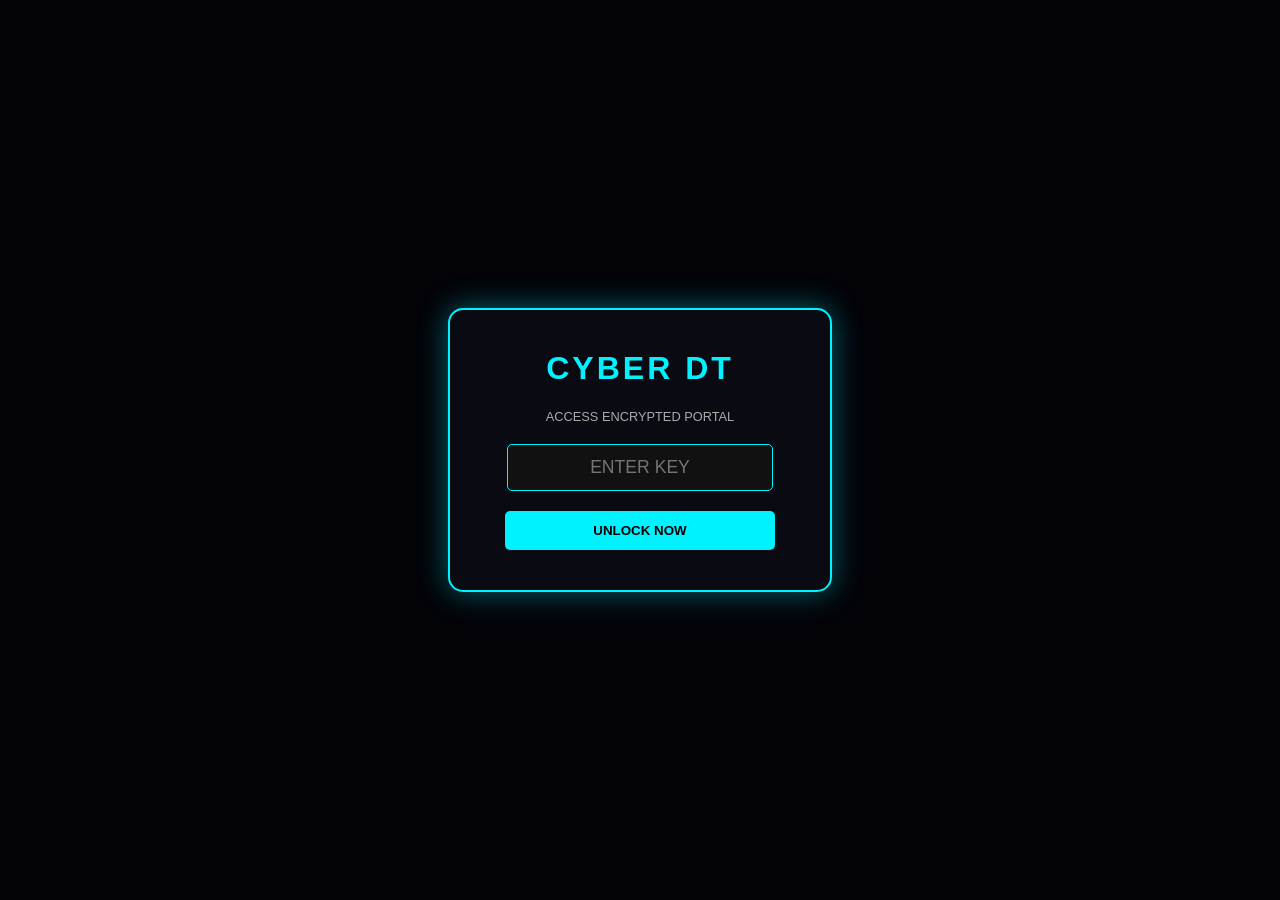
<file: index.html>
<!DOCTYPE html><html lang="en"><head><meta charset="UTF-8" /><meta name="viewport" content="width=device-width, initial-scale=1.0, maximum-scale=1.0, user-scalable=no" /><title>CYBER DT - PREMIUM</title><meta name="referrer" content="no-referrer-when-downgrade" /><link rel="icon" type="image/png" href="https://i.ibb.co/GQ65k7yC/cyber-dt-logo.png" /><style>    body { background-color: #030308; color: white; font-family: 'Segoe UI', sans-serif; margin: 0; display: flex; align-items: center; justify-content: center; min-height: 100vh; user-select: none; overflow: hidden; }    #watermark { position: absolute; color: rgba(0, 242, 255, 0.15); font-size: 14px; font-weight: bold; z-index: 2000; pointer-events: none; white-space: nowrap; text-transform: uppercase; display: none; }    #login-screen { text-align: center; background: #0a0a12; padding: 40px; border-radius: 15px; border: 2px solid #00f2ff; box-shadow: 0 0 30px rgba(0, 242, 255, 0.4); z-index: 100; width: 300px; }    input[type="password"] { background: #111; border: 1px solid #00f2ff; color: #00f2ff; padding: 12px; border-radius: 5px; width: 80%; text-align: center; outline: none; margin-bottom: 20px; font-size: 1.1rem; }    button { background: #00f2ff; color: black; border: none; padding: 12px 30px; font-weight: bold; cursor: pointer; border-radius: 5px; text-transform: uppercase; transition: 0.3s; width: 90%; }    button:hover { background: white; box-shadow: 0 0 15px #00f2ff; }    #content-screen { display: none; width: 95%; max-width: 850px; text-align: center; position: relative; padding: 20px; }    .video-container {        position: relative;        width: 100%;        padding-bottom: 56.25%; /* 16:9 Aspect Ratio */        border: 2px solid #00f2ff;        border-radius: 12px;        box-shadow: 0 0 25px rgba(0, 242, 255, 0.4);        overflow: hidden;        background: #000;        margin-bottom: 20px;    }    .video-container iframe { position: absolute; top: 0; left: 0; width: 100%; height: 100%; border: 0; }    .pdf-box {        background: rgba(0, 242, 255, 0.05);        padding: 20px;        border-radius: 10px;        border: 1px solid rgba(0, 242, 255, 0.2);    }    .pdf-btn {        display: inline-block;        background: transparent;        color: #00f2ff;        border: 1px solid #00f2ff;        padding: 10px 20px;        margin: 10px;        text-decoration: none;        font-size: 0.9rem;        border-radius: 4px;        transition: 0.3s;        text-transform: uppercase;        font-weight: bold;    }    .pdf-btn:hover { background: #00f2ff; color: black; box-shadow: 0 0 10px #00f2ff; }    .brand-text { color: #00f2ff; font-weight: bold; text-shadow: 0 0 10px #00f2ff; margin-top: 15px; letter-spacing: 2px; text-transform: uppercase; opacity: 0.7; font-size: 0.8rem; }</style></head><body oncontextmenu="return false;"><div id="watermark">CYBER DT - PREMIUM</div><div id="login-screen">    <h1 style="color: #00f2ff; letter-spacing: 3px; margin-top: 0;">CYBER DT</h1>    <p style="color: #aaa; font-size: 0.8rem; margin-bottom: 20px;">ACCESS ENCRYPTED PORTAL</p>    <input type="password" id="passInput" placeholder="ENTER KEY" />    <br>    <button onclick="checkPassword()">Unlock Now</button></div><div id="content-screen">    <h1 style="color: #00f2ff; font-size: 1.5rem; margin-bottom: 15px;">PREMIUM ACCESS GRANTED</h1>    <div class="video-container">        <iframe id="video-player"              src=""              allow="autoplay; fullscreen; picture-in-picture; clipboard-write"              allowfullscreen>        </iframe>    </div>    <div class="pdf-box">        <h3 style="color: #00f2ff; font-size: 0.9rem; margin-top: 0;">📚 DOWNLOAD MATERIALS</h3>        <a href="https://pdflink.to/cyberdt1/" target="_blank" class="pdf-btn">📄 Document 01</a>        <a href="https://pdflink.to/cyberdt/" target="_blank" class="pdf-btn">📄 Document 02</a>    </div>    <div class="brand-text">SECURE SERVER 2.4 - CYBER DT</div></div><script>function checkPassword() {    const pass = document.getElementById('passInput').value;    if (pass === "CYBERDT2026") {        document.getElementById('login-screen').style.display = 'none';        document.getElementById('content-screen').style.display = 'block';        document.getElementById('watermark').style.display = 'block';                // Vimeo Video Embed URL (Autoplay active)        const vimeoVideoURL = "https://player.vimeo.com/video/1159452386?autoplay=1";        document.getElementById('video-player').src = vimeoVideoURL;                startWatermark();    } else {         alert("මුරපදය වැරදියි! (Access Denied)");     }}function startWatermark() {    const wm = document.getElementById('watermark');    setInterval(() => {        const x = Math.random() * (window.innerWidth - 150);        const y = Math.random() * (window.innerHeight - 50);        wm.style.left = x + 'px';        wm.style.top = y + 'px';    }, 5000);}// Securitydocument.addEventListener('contextmenu', e => e.preventDefault());document.onkeydown = function(e) {    if (e.keyCode == 123 || (e.ctrlKey && e.shiftKey && (e.keyCode == 73 || e.keyCode == 74 || e.keyCode == 67)) || (e.ctrlKey && e.keyCode == 85)) {        return false;    }};</script></body></html>
</file>
